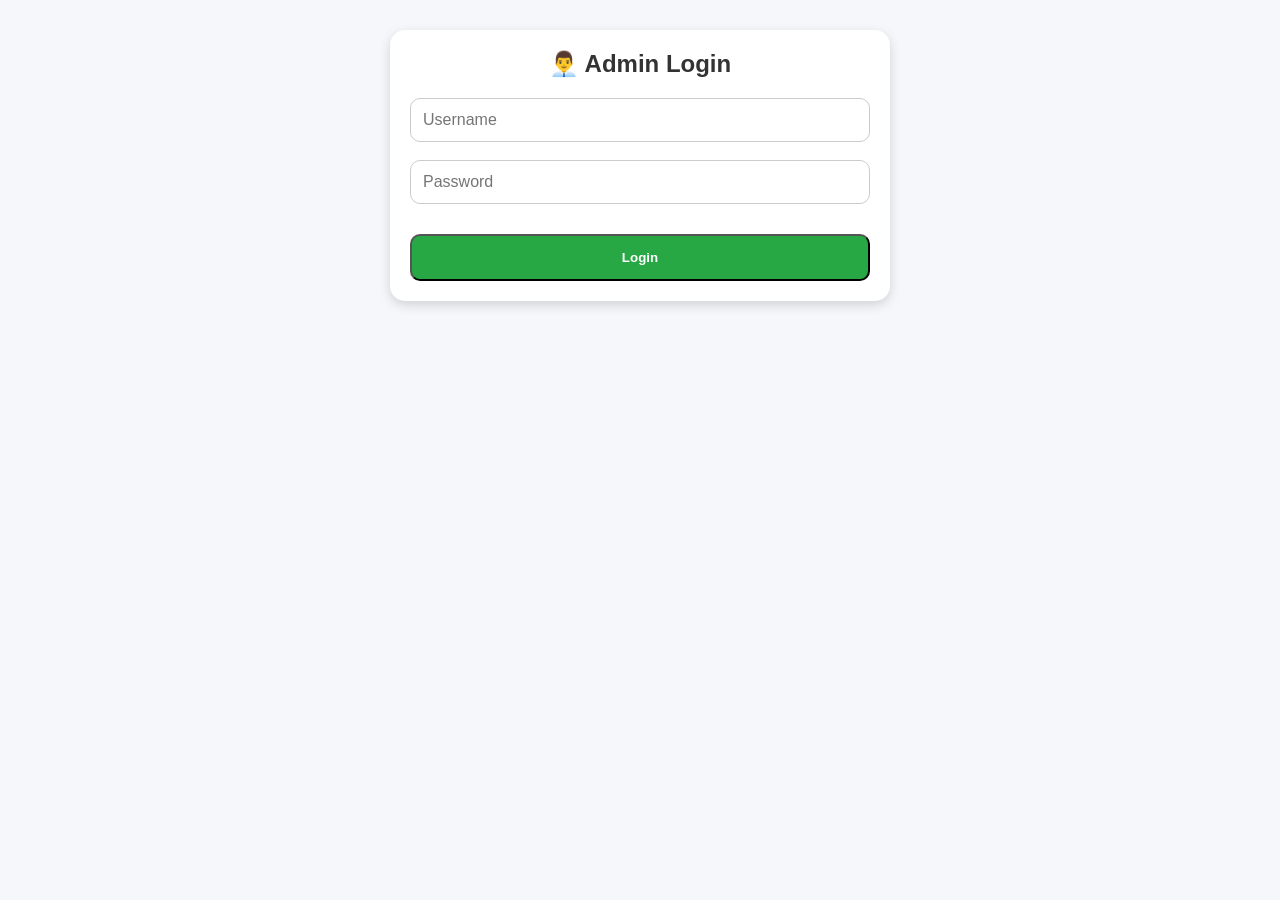
<file: admin - login.html>
<!DOCTYPE html>
<html lang="en">
<head>
<meta charset="UTF-8">
<meta name="viewport" content="width=device-width, initial-scale=1.0">
<title>Kambham Ride Admin Login</title>
<link rel="stylesheet" href="style.css">
</head>
<body>

<div class="container">

<h2>👨‍💼 Admin Login</h2>

<form id="adminLoginForm">

<input type="text" id="username" placeholder="Username" required><br><br>

<input type="password" id="password" placeholder="Password" required><br><br>

<button type="submit" class="btn book">
Login
</button>

</form>

</div>

<script src="admin-login.js"></script>

</body>
</html>
</file>
<file: style.css>
*{
  margin:0;
  padding:0;
  box-sizing:border-box;
  font-family:Arial,sans-serif;
}

body{
  background:#f5f7fa;
  color:#333;
}

header{
  background:#FFD400;
  text-align:center;
  padding:25px;
}

header h1{
  font-size:32px;
}

header p{
  margin-top:8px;
  font-size:18px;
}

.container{
  width:90%;
  max-width:500px;
  margin:30px auto;
  background:#fff;
  padding:20px;
  border-radius:15px;
  box-shadow:0 4px 12px rgba(0,0,0,0.15);
}

.container h2{
  text-align:center;
  margin-bottom:20px;
}

input{
  width:100%;
  padding:12px;
  border:1px solid #ccc;
  border-radius:10px;
  font-size:16px;
}

.btn{
  display:block;
  width:100%;
  text-align:center;
  padding:14px;
  margin-top:12px;
  border-radius:10px;
  text-decoration:none;
  font-weight:bold;
  color:#fff;
}

.book{
  background:#28a745;
}

.call{
  background:#007bff;
}

.whatsapp{
  background:#25D366;
}

.location{
  background:#ff5722;
}

footer{
  text-align:center;
  padding:20px;
  margin-top:30px;
  background:#222;
  color:#fff;
}
</file>
